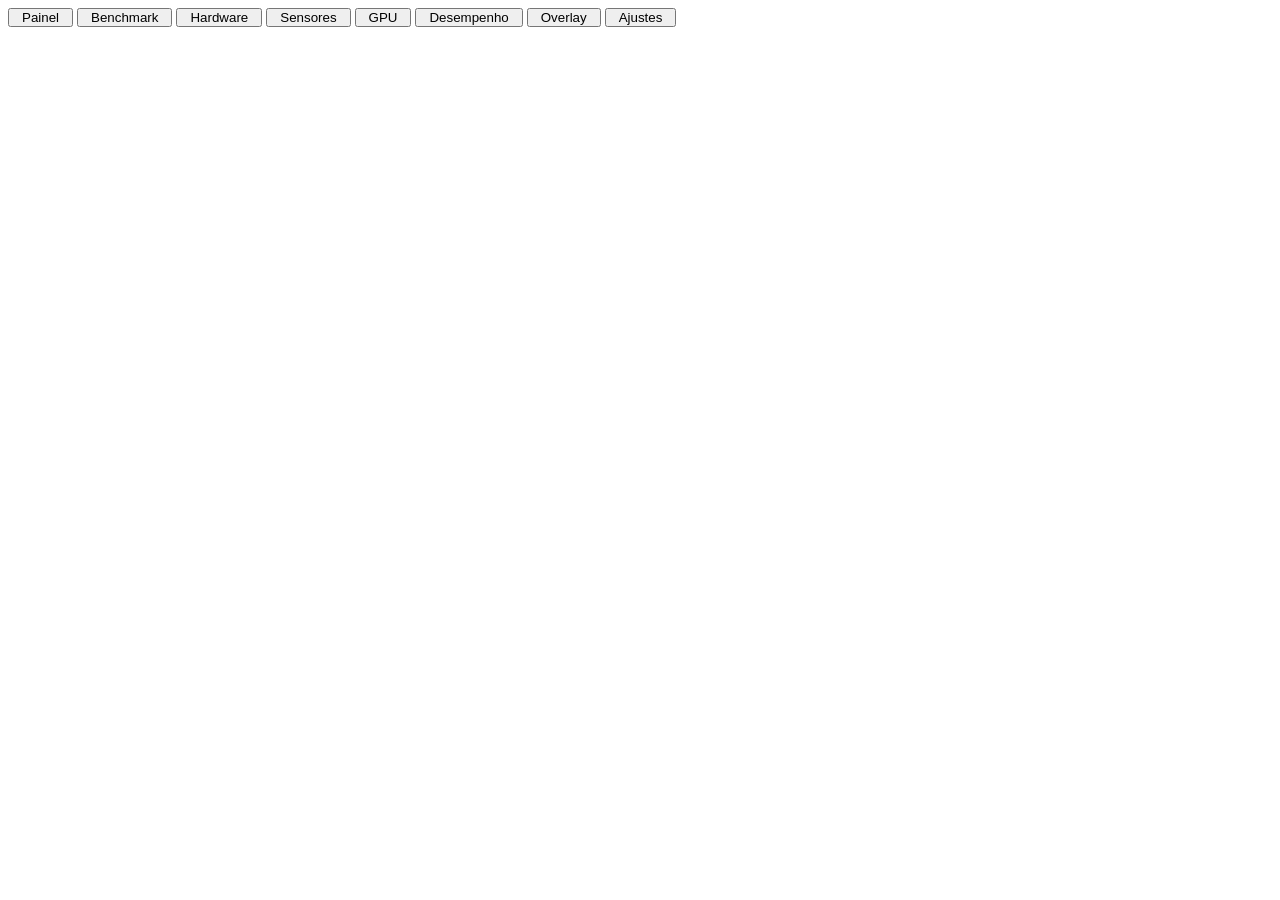
<file: module/web/index.html>
<!doctype html>
<html lang="pt-BR">
<head>
  <meta charset="utf-8">
  <meta http-equiv="Content-Security-Policy" content="default-src 'self'; img-src 'self' data: piphin:; style-src 'self' 'unsafe-inline' piphin:; script-src 'self'">
  <title>Arasaka Biomonitor</title>
  <link rel="stylesheet" href="piphin://ui/kit.css">
  <link rel="stylesheet" href="piphin://ui/icons.css">
  <link rel="stylesheet" href="style.css">
  <link rel="stylesheet" href="overlay.css">
</head>
<body>
  <nav class="p-subnav">
    <button class="item active" data-tab="dash"><i class="i i-layout-dashboard"></i>Painel</button>
    <button class="item" data-tab="bench"><i class="i i-rocket"></i>Benchmark</button>
    <button class="item" data-tab="hw"><i class="i i-circuit-board"></i>Hardware</button>
    <button class="item" data-tab="sensors"><i class="i i-thermometer"></i>Sensores</button>
    <button class="item" data-tab="gpu"><i class="i i-monitor"></i>GPU</button>
    <button class="item" data-tab="perf"><i class="i i-chart-line"></i>Desempenho <i class="dot live" id="recDot" hidden></i></button>
    <button class="item" data-tab="overlay"><i class="i i-gamepad-2"></i>Overlay</button>
    <button class="item" data-tab="settings"><i class="i i-sliders-horizontal"></i>Ajustes</button>
    <div class="spacer"></div>
    <div class="engine" id="engine"></div>
  </nav>
  <main id="scroll"><div id="banner"></div><div id="content"></div></main>
  <div id="toasts" class="toasts"></div>
  <script src="overlay-render.js"></script>
  <script src="bench-ui.js"></script>
  <script src="app.js"></script>
</body>
</html>
</file>
<file: module/web/style.css>
/* InfoHardware no Piphin Hub · só o que é deste módulo (o resto vem do kit: piphin://ui/kit.css) */
:root { --p-module: #ff0000; }
body { display: flex; flex-direction: column; overflow: hidden; }
main { flex: 1; overflow-y: auto; }
#content { padding: 22px 26px 30px; }
#banner:empty { display: none; }
#banner { padding: 16px 26px 0; display: flex; flex-direction: column; gap: 8px; }

.engine { display: flex; align-items: center; gap: 8px; font-size: 12px; color: var(--p-text-2); padding: 0 6px; white-space: nowrap; }
.p-subnav .item { padding: 0 12px; }

/* ------------------------------------------------------------------ painel */
.dev-row { display: grid; grid-template-columns: repeat(2, minmax(0, 1fr)); gap: 14px; margin-bottom: 14px; }
.dev .name { font: 600 16px var(--p-font-display); margin: -4px 0 14px; }
.gauges { display: grid; grid-template-columns: repeat(4, minmax(0, 1fr)); gap: 6px; }
.gauge { position: relative; text-align: center; }
.gauge svg { width: 100%; max-width: 116px; display: block; margin: 0 auto; }
.gauge .val { position: absolute; left: 0; right: 0; top: 33%; font: 700 clamp(14px, 1.6vw, 19px) var(--p-font-display); font-variant-numeric: tabular-nums; }
.gauge .val small { font-size: 11px; font-weight: 500; color: var(--p-text-2); margin-left: 2px; }
.gauge .lbl { font-size: 11.5px; color: var(--p-text-2); margin-top: -4px; }

.row3 { display: grid; grid-template-columns: 1.05fr 1fr 1fr; gap: 14px; margin-bottom: 14px; }
.fps-big { font: 800 52px/1 var(--p-font-display); color: var(--p-c2); text-shadow: 0 0 24px rgba(34, 211, 238, .4); font-variant-numeric: tabular-nums; }
.fps-big.off { color: var(--p-text-3); text-shadow: none; }
.fps-meta { display: flex; gap: 18px; margin-top: 10px; font-size: 12.5px; color: var(--p-text-2); }
.fps-meta b { color: var(--p-text); }
.fps-game { display: flex; align-items: center; gap: 8px; font-size: 12.5px; color: var(--p-text-2); margin-top: 12px; }
.kv2 { display: grid; grid-template-columns: auto 1fr; gap: 8px 14px; font-size: 13px; }
.kv2 span { color: var(--p-text-2); display: flex; align-items: center; gap: 7px; }
.kv2 span .i { font-size: 14px; color: var(--p-text-3); }
.kv2 b { text-align: right; font-weight: 600; font-variant-numeric: tabular-nums; }

.cores { display: grid; grid-template-columns: repeat(auto-fill, minmax(32px, 1fr)); gap: 5px; }
.core { height: 52px; border-radius: 2px; background: var(--p-bg-2); border: 1px solid var(--p-line); position: relative; overflow: hidden; }
.core i { position: absolute; left: 0; right: 0; bottom: 0; background: linear-gradient(0deg, rgba(239, 56, 56, .9), rgba(252, 132, 132, .9)); transition: height .5s var(--p-ease); }
.core span { position: absolute; inset: 0; display: grid; place-items: center; font-size: 10.5px; font-weight: 600; color: #ffffff; text-shadow: 0 0 3px #000000; }
.charts2 { display: grid; grid-template-columns: repeat(2, minmax(0, 1fr)); gap: 14px; }
canvas.chart { width: 100%; height: 132px; display: block; }
.legend { display: flex; gap: 14px; font-size: 12px; color: var(--p-text-2); margin-top: 8px; flex-wrap: wrap; }
.legend i { display: inline-block; width: 10px; height: 3px; border-radius: 2px; margin-right: 6px; vertical-align: middle; }

/* ------------------------------------------------------------------ hardware */
.hw-sec { margin-bottom: 14px; }
.hw-sec .head { display: flex; align-items: center; gap: 12px; margin-bottom: 4px; }
.hw-sec .glyph { width: 38px; height: 38px; border-radius: 2px; display: grid; place-items: center; background: var(--p-accent-soft); color: var(--p-accent-2);
  font: 18px "Segoe Fluent Icons", "Segoe MDL2 Assets"; flex: none; }
.hw-sec h3 { font-size: 16px; }
.hw-sec .sub { font-size: 12.5px; color: var(--p-text-2); }
.hw-group { margin-top: 14px; }
.hw-group h4 { font: 600 12.5px var(--p-font); color: var(--p-c2); margin: 0 0 8px; }
.hw-sec .kv { grid-template-columns: minmax(150px, 230px) 1fr; }

/* ------------------------------------------------------------------ sensores */
.type-chip { --c: var(--p-text-2); }
.type-chip.active { background: color-mix(in srgb, var(--c) 16%, transparent); border-color: color-mix(in srgb, var(--c) 55%, transparent); }
.type-chip .sw { width: 8px; height: 8px; border-radius: 50%; background: var(--c); }
tr.grp td { padding-top: 18px !important; font-weight: 600; color: var(--p-text); background: transparent !important; }
tr.grp td .i { color: var(--p-text-3); margin-right: 6px; }
.tpill { display: inline-flex; align-items: center; gap: 6px; font-size: 12px; color: var(--p-text-2); }
.tpill::before { content: ""; width: 7px; height: 7px; border-radius: 50%; background: var(--c); box-shadow: 0 0 6px var(--c); }

/* ------------------------------------------------------------------ desempenho */
.perf-grid { display: grid; grid-template-columns: repeat(2, minmax(0, 1fr)); gap: 14px; }
.perf-grid .stat { font-size: 12px; color: var(--p-text-2); margin-top: 8px; line-height: 1.6; }
.rec-time { font: 700 15px var(--p-mono); color: var(--p-err); }

/* ------------------------------------------------------------------ overlay */
.ov-layout { display: grid; grid-template-columns: minmax(0, 1fr) 300px; gap: 18px; align-items: start; }
.ov-preview { position: sticky; top: 0; border-radius: var(--p-r-l); overflow: hidden; border: 1px solid var(--p-line); height: 230px;
  background: radial-gradient(80% 90% at 70% 30%, #6a0909, transparent 70%), radial-gradient(60% 60% at 20% 80%, #2b2828, transparent 70%), #0e0d0d; }
.ov-preview .scene { position: absolute; inset: 0; background-image: linear-gradient(rgba(255, 255, 255, .04) 1px, transparent 1px), linear-gradient(90deg, rgba(255, 255, 255, .04) 1px, transparent 1px);
  background-size: 22px 22px; }
.ov-preview .tag { position: absolute; left: 50%; bottom: 12px; transform: translateX(-50%); font-size: 11.5px; color: var(--p-text-3); }
.ov-pos { position: absolute; }
.auto-card { display: flex; gap: 16px; align-items: flex-start; padding: 16px 18px; margin-bottom: 16px; border-radius: var(--p-r-l); background: var(--p-surface-1); border: 1px solid var(--p-line); }
.auto-card.on { border-color: rgba(255, 0, 0, .55); background: radial-gradient(500px 160px at 0% 0%, rgba(255, 0, 0, .16), transparent 70%), var(--p-surface-1); }
.auto-ic { width: 40px; height: 40px; border-radius: 2px; display: grid; place-items: center; flex: none; background: var(--p-accent-soft); color: var(--p-accent-2); font-size: 20px; }
.auto-txt { flex: 1; min-width: 0; }
.auto-txt h4 { margin: 0 0 4px; }
.auto-txt p { margin: 0; color: var(--p-text-2); font-size: 13px; line-height: 1.55; }
.badge.warn { color: var(--p-warn); background: var(--p-warn-soft); }
.opt-grid { display: grid; grid-template-columns: repeat(3, minmax(0, 1fr)); gap: 8px; }
.opt { display: grid; gap: 2px; padding: 10px 12px; border-radius: 2px; border: 1px solid var(--p-line-2); background: var(--p-bg-2); color: var(--p-text); text-align: left; cursor: pointer; font: inherit; }
.opt b { font-size: 13px; } .opt span { font-size: 11.5px; color: var(--p-text-3); }
.opt:hover { border-color: var(--p-text-3); }
.opt.on { border-color: var(--p-accent); background: var(--p-accent-soft); }
.perf-mini { display: grid; gap: 6px; }
.perf-mini div { display: grid; grid-template-columns: minmax(0, 1fr) auto auto; gap: 12px; align-items: baseline; font-size: 13px; }
.perf-mini b { overflow: hidden; text-overflow: ellipsis; white-space: nowrap; }
.corner-pick { display: grid; grid-template-columns: repeat(2, 64px); gap: 6px; }
.corner-pick button { height: 42px; border-radius: 2px; border: 1px solid var(--p-line-2); background: var(--p-bg-2); cursor: pointer; position: relative; }
.corner-pick button::after { content: ""; position: absolute; width: 14px; height: 9px; border-radius: 2px; background: var(--p-text-3); }
.corner-pick [data-v="top-left"]::after { top: 7px; left: 8px; }
.corner-pick [data-v="top-right"]::after { top: 7px; right: 8px; }
.corner-pick [data-v="bottom-left"]::after { bottom: 7px; left: 8px; }
.corner-pick [data-v="bottom-right"]::after { bottom: 7px; right: 8px; }
.corner-pick button.on { border-color: var(--p-accent); background: var(--p-accent-soft); }
.corner-pick button.on::after { background: var(--p-accent-2); box-shadow: 0 0 8px var(--p-accent); }
.checks { display: grid; grid-template-columns: repeat(2, minmax(0, 1fr)); gap: 10px 18px; }
.checks label { display: flex; align-items: center; gap: 9px; font-size: 13px; cursor: pointer; }
.slider-row { display: flex; align-items: center; gap: 12px; }
.slider-row input { width: 160px; }
.slider-row b { width: 44px; text-align: right; font-variant-numeric: tabular-nums; }

/* a área do módulo tem ~930 px numa janela de 1180 px com a barra lateral aberta */
@media (max-width: 880px) {
  .ov-layout { grid-template-columns: 1fr; }
  .ov-preview { position: relative; }
  .row3 { grid-template-columns: 1fr 1fr; }
}
@media (max-width: 760px) {
  .dev-row, .charts2, .perf-grid { grid-template-columns: 1fr; }
}

/* ------------------------------------------------------------------ benchmark */
.bench-hero { display: flex; flex-direction: column; align-items: center; text-align: center; gap: 12px; padding: 38px 28px;
  background: radial-gradient(80% 120% at 50% 0%, rgba(255, 0, 0, .18), transparent 60%), var(--p-surface-1); }
.bench-hero h1 { font-size: 26px; }
.bench-hero p { margin: 0; max-width: 560px; color: var(--p-text-2); }
.bench-ico { width: 76px; height: 76px; border-radius: 2px; display: grid; place-items: center; background: var(--p-accent-soft); color: var(--p-accent-2);
  font-size: 36px; box-shadow: 0 0 40px rgba(255, 0, 0, .25); }
.ring { position: relative; width: 170px; height: 170px; }
.ring svg { width: 100%; height: 100%; transform: rotate(-90deg); }
.ring circle { fill: none; stroke-width: 10; stroke-linecap: round; }
.ring .bg { stroke: rgba(255, 255, 255, .07); }
.ring .fg { stroke: url(#none); stroke: var(--p-accent); filter: drop-shadow(0 0 8px rgba(255, 0, 0, .7)); transition: stroke-dasharray .3s linear; }
.ring-val { position: absolute; inset: 0; display: flex; align-items: center; justify-content: center; gap: 2px; font: 700 34px var(--p-font-display); }
.ring-val small { font-size: 16px; color: var(--p-text-2); }
.steps { display: grid; gap: 10px; text-align: left; width: min(520px, 100%); margin: 6px 0; }
.step { display: flex; align-items: center; gap: 12px; padding: 10px 14px; border-radius: 2px; border: 1px solid var(--p-line); background: var(--p-bg-2); opacity: .6; }
.step.now { opacity: 1; border-color: var(--p-accent-line); background: var(--p-accent-soft); }
.step.done { opacity: 1; }
.dot-st { width: 28px; height: 28px; border-radius: 50%; display: grid; place-items: center; background: var(--p-surface-3); font-weight: 700; font-size: 12px; flex: none; }
.step.done .dot-st { background: var(--p-ok-soft); color: var(--p-ok); }

.bench-result { display: grid; grid-template-columns: 320px minmax(0, 1fr); gap: 14px; align-items: start; }
.score-card { text-align: center; padding: 28px 22px;
  background: radial-gradient(90% 70% at 50% 0%, rgba(255, 0, 0, .22), transparent 70%), var(--p-surface-1); }
.score-num { font: 800 64px/1 var(--p-font-display); background: linear-gradient(135deg, #ffd5d5, #ff0000 60%, #22d3ee); -webkit-background-clip: text; color: transparent;
  font-variant-numeric: tabular-nums; }
.score-lbl { font-size: 12px; color: var(--p-text-3); letter-spacing: .1em; text-transform: uppercase; margin-top: 2px; }
.stars { display: inline-flex; gap: 4px; margin: 14px 0 6px; }
.stars .i { font-size: 20px; color: var(--p-surface-3); }
.stars .i.on { color: #fbbf24; filter: drop-shadow(0 0 6px rgba(251, 191, 36, .6)); }
.score-tier { font: 700 20px var(--p-font-display); }
.score-card p { color: var(--p-text-2); font-size: 13px; margin: 8px 0 0; }
.score-cmp { display: inline-flex; align-items: center; gap: 8px; margin-top: 14px; padding: 7px 12px; border-radius: 2px; background: var(--p-bg-2); border: 1px solid var(--p-line); font-size: 12.5px; }
.b-bar { display: grid; gap: 6px; padding: 8px 0 12px; }
.b-bar + .b-bar { border-top: 1px solid var(--p-line); padding-top: 12px; }
.b-bar .i { color: var(--p-text-2); }
.b-track { position: relative; height: 10px; border-radius: 2px; background: var(--p-surface-3); }
.b-track > i { position: absolute; left: 0; top: 0; bottom: 0; border-radius: 2px; background: linear-gradient(90deg, #ef3838, #fc8484 60%, #22d3ee); box-shadow: 0 0 10px rgba(255, 0, 0, .5); }
.b-ref { position: absolute; top: -4px; bottom: -4px; width: 2px; background: #ffffff; border-radius: 2px; opacity: .8; }
.uses { display: grid; grid-template-columns: repeat(2, minmax(0, 1fr)); gap: 8px; }
.use { display: flex; align-items: center; gap: 10px; padding: 9px 12px; border-radius: 2px; background: var(--p-bg-2); border: 1px solid var(--p-line); font-size: 13px; }
.use > span:first-of-type { flex: 1; }
.use .i { color: var(--p-text-2); }
.use.no { opacity: .8; }
.tips { display: grid; gap: 10px; }
.tip h3 { font-size: 15px; margin: 0 0 4px; }
.tip p { margin: 0; color: var(--p-text-2); font-size: 13px; }
.tip-ico { width: 38px; height: 38px; border-radius: 2px; display: grid; place-items: center; font-size: 18px; flex: none; }
.tip-ico.err { background: var(--p-err-soft); color: var(--p-err); }
.tip-ico.warn { background: var(--p-warn-soft); color: var(--p-warn); }
.tip-ico.info { background: var(--p-info-soft); color: var(--p-info); }
.tip .how { margin: 12px 0 0 50px; padding: 10px 12px; border-radius: 2px; background: var(--p-bg-2); font-size: 13px; color: var(--p-text-2); }
.tip .how b { color: var(--p-text); }
.tip .btn { margin: 10px 0 0 50px; }
.bench-foot { margin-top: 16px; font-size: 12px; align-items: flex-start; gap: 8px; }
@media (max-width: 880px) { .bench-result { grid-template-columns: 1fr; } .uses { grid-template-columns: 1fr; } }
.score-cmp2 { display: grid; grid-template-columns: 1fr 1fr; gap: 8px; margin-top: 14px; }
.score-cmp2 > div { padding: 10px; border-radius: 2px; background: var(--p-bg-2); border: 1px solid var(--p-line); display: grid; gap: 2px; }
.score-cmp2 b { font: 800 24px var(--p-font-display); color: #ffffff; }
.score-cmp2 span { font-size: 11.5px; color: var(--p-text-2); line-height: 1.35; }
.cmp { display: grid; gap: 7px; }
.cmp-row { display: grid; grid-template-columns: 130px 1fr 52px; align-items: center; gap: 10px; font-size: 12.5px; color: var(--p-text-2); }
.cmp-row b { text-align: right; color: var(--p-text); font-weight: 600; }
.cmp-track { height: 8px; border-radius: 2px; background: var(--p-surface-3); overflow: hidden; }
.cmp-track > i { display: block; height: 100%; border-radius: 2px; background: rgba(255, 255, 255, .22); }
.cmp-row.me { color: #ffffff; font-weight: 700; }
.cmp-row.me .cmp-track > i { background: linear-gradient(90deg, #ef3838, #fc8484 60%, #22d3ee); box-shadow: 0 0 10px rgba(255, 0, 0, .6); }
.x3d-note { gap: 14px; margin-top: 14px; border-color: rgba(34, 211, 238, .35); background: linear-gradient(135deg, rgba(34, 211, 238, .08), transparent 60%), var(--p-surface-1); }
.x3d-note > .i { font-size: 24px; color: #22d3ee; }

/* tema Arasaka: cor e nome deste módulo na barra superior */
:root { --p-module: #ff0000; --ara-tag: "BIOMONITOR"; }
@media (max-width: 1240px) { .p-subnav::after { display: none; } } /* muitas abas: o nome não cabe */

/* ------------------------------------------------------------------ tarefas da GPU */
.gpu-cards { display: grid; grid-template-columns: repeat(auto-fill, minmax(320px, 1fr)); gap: 14px; margin-bottom: 16px; }
.gpu-card .gname { display: flex; align-items: center; gap: 8px; font: 600 15px var(--p-font-display); margin-bottom: 12px; }
.gpu-card .gstat { display: flex; justify-content: space-between; font-size: 12.5px; color: var(--p-text-2); margin: 8px 0 5px; }
.gpu-card .gstat b { color: var(--p-text); font-variant-numeric: tabular-nums; }
.gpu-card .gstat small { color: var(--p-text-3); font-weight: 500; }
.gpu-card .gmeta { display: flex; gap: 14px; flex-wrap: wrap; font-size: 12px; color: var(--p-text-2); margin-top: 10px; }
.gpu-card .gmeta span { display: inline-flex; align-items: center; gap: 5px; }
.gbar { height: 5px; background: var(--p-bg-2); border: 1px solid var(--p-line); overflow: hidden; }
.gbar i { display: block; height: 100%; transition: width .5s var(--p-ease); box-shadow: 0 0 8px currentColor; }
.gpu-table .pname { font-weight: 600; }
.gpu-table .pcmd { font-size: 11.5px; max-width: 300px; overflow: hidden; text-overflow: ellipsis; white-space: nowrap; }
.gpu-table .cellbar { display: flex; flex-direction: column; align-items: flex-end; gap: 4px; min-width: 84px; font-variant-numeric: tabular-nums; }
.gpu-table .cellbar .gbar { width: 84px; }
.gpu-table { width: 100%; }
.gpu-table td, .gpu-table th { padding-left: 8px; padding-right: 8px; }
.gpu-table .pname { max-width: 300px; overflow: hidden; text-overflow: ellipsis; white-space: nowrap; }
.gpu-table th.sortable { cursor: pointer; user-select: none; }
.gpu-table th.sorted { color: var(--p-text); }
.gpu-foot { font-size: 12px; margin-top: 10px; }
</file>
<file: module/web/overlay.css>
/* Overlay de jogo (janela do overlay e prévia na aba Overlay) */
.ovx { display: inline-block; font: 600 13px/1.45 "Segoe UI", system-ui, sans-serif; color: #ffe9e9; white-space: nowrap; border-radius: 2px; }
.ovx-s-panel { padding: 9px 12px; min-width: 150px; }
.ovx-s-compact { display: inline-flex; align-items: center; gap: 9px; padding: 5px 12px; border-radius: 2px; }
.ovx-s-fps { padding: 4px 12px; display: inline-flex; align-items: baseline; gap: 5px; }

/* temas */
.ovx-neon { background: rgba(15, 13, 13, .82); border: 1px solid rgba(255, 0, 0, .55); box-shadow: 0 0 14px rgba(255, 0, 0, .35); }
.ovx-neon .ovx-k { color: #ff0000; } .ovx-neon .ovx-fps, .ovx-neon .ovx-big { color: #22d3ee; text-shadow: 0 0 10px rgba(34, 211, 238, .6); }
.ovx-neon .ovx-spark polyline { stroke: #22d3ee; }
.ovx-dark { background: rgba(17, 15, 15, .9); border: 1px solid rgba(255, 255, 255, .1); }
.ovx-dark .ovx-k { color: #f25959; } .ovx-dark .ovx-fps, .ovx-dark .ovx-big { color: #ffffff; }
.ovx-dark .ovx-spark polyline { stroke: #fcd4d4; }
.ovx-glass { background: transparent; text-shadow: 0 1px 2px #000000, 0 0 6px rgba(0, 0, 0, .9); }
.ovx-glass .ovx-k { color: #fde047; } .ovx-glass .ovx-fps, .ovx-glass .ovx-big { color: #a3e635; }
.ovx-glass .ovx-spark polyline { stroke: #a3e635; filter: drop-shadow(0 1px 1px #000000); }

/* partes */
.ovx-game { display: flex; justify-content: space-between; gap: 12px; font-size: 11px; color: #f8a7a7; margin-bottom: 2px; max-width: 220px; }
.ovx-game span { overflow: hidden; text-overflow: ellipsis; }
.ovx-game em { font-style: normal; opacity: .75; }
.ovx-head { display: flex; align-items: center; justify-content: space-between; gap: 10px; }
.ovx-head > div { display: flex; align-items: baseline; gap: 4px; }
.ovx-fps { font-size: 24px; font-weight: 800; line-height: 1.15; }
.ovx-s-compact .ovx-fps { font-size: 15px; }
.ovx-big { font-size: 30px; font-weight: 800; line-height: 1.1; }
.ovx-unit { font-size: 11px; opacity: .7; }
.ovx-spark { width: 74px; height: 22px; }
.ovx-spark polyline { fill: none; stroke-width: 1.8; stroke-linejoin: round; vector-effect: non-scaling-stroke; }
.ovx-r { display: flex; gap: 12px; justify-content: space-between; }
.ovx-k { min-width: 40px; }
.ovx-dim { color: #f26161; font-weight: 500; }
.ovx-glass .ovx-dim { color: #fcd4d4; }
.ovx-s-compact i { font-style: normal; opacity: .65; font-size: 11px; }
.ovx-sep { width: 1px; height: 12px; background: currentColor; opacity: .25; }
.ovx-t { font-weight: 600; opacity: .9; }

/* cores de alerta */
.ovx .ok { color: #4ade80 !important; text-shadow: none; }
.ovx .warn { color: #fbbf24 !important; text-shadow: none; }
.ovx .bad { color: #f87171 !important; text-shadow: none; }
.ovx-alert { animation: ovx-blink 1s steps(2, start) infinite; }
@keyframes ovx-blink { 50% { opacity: .45; } }
</file>
